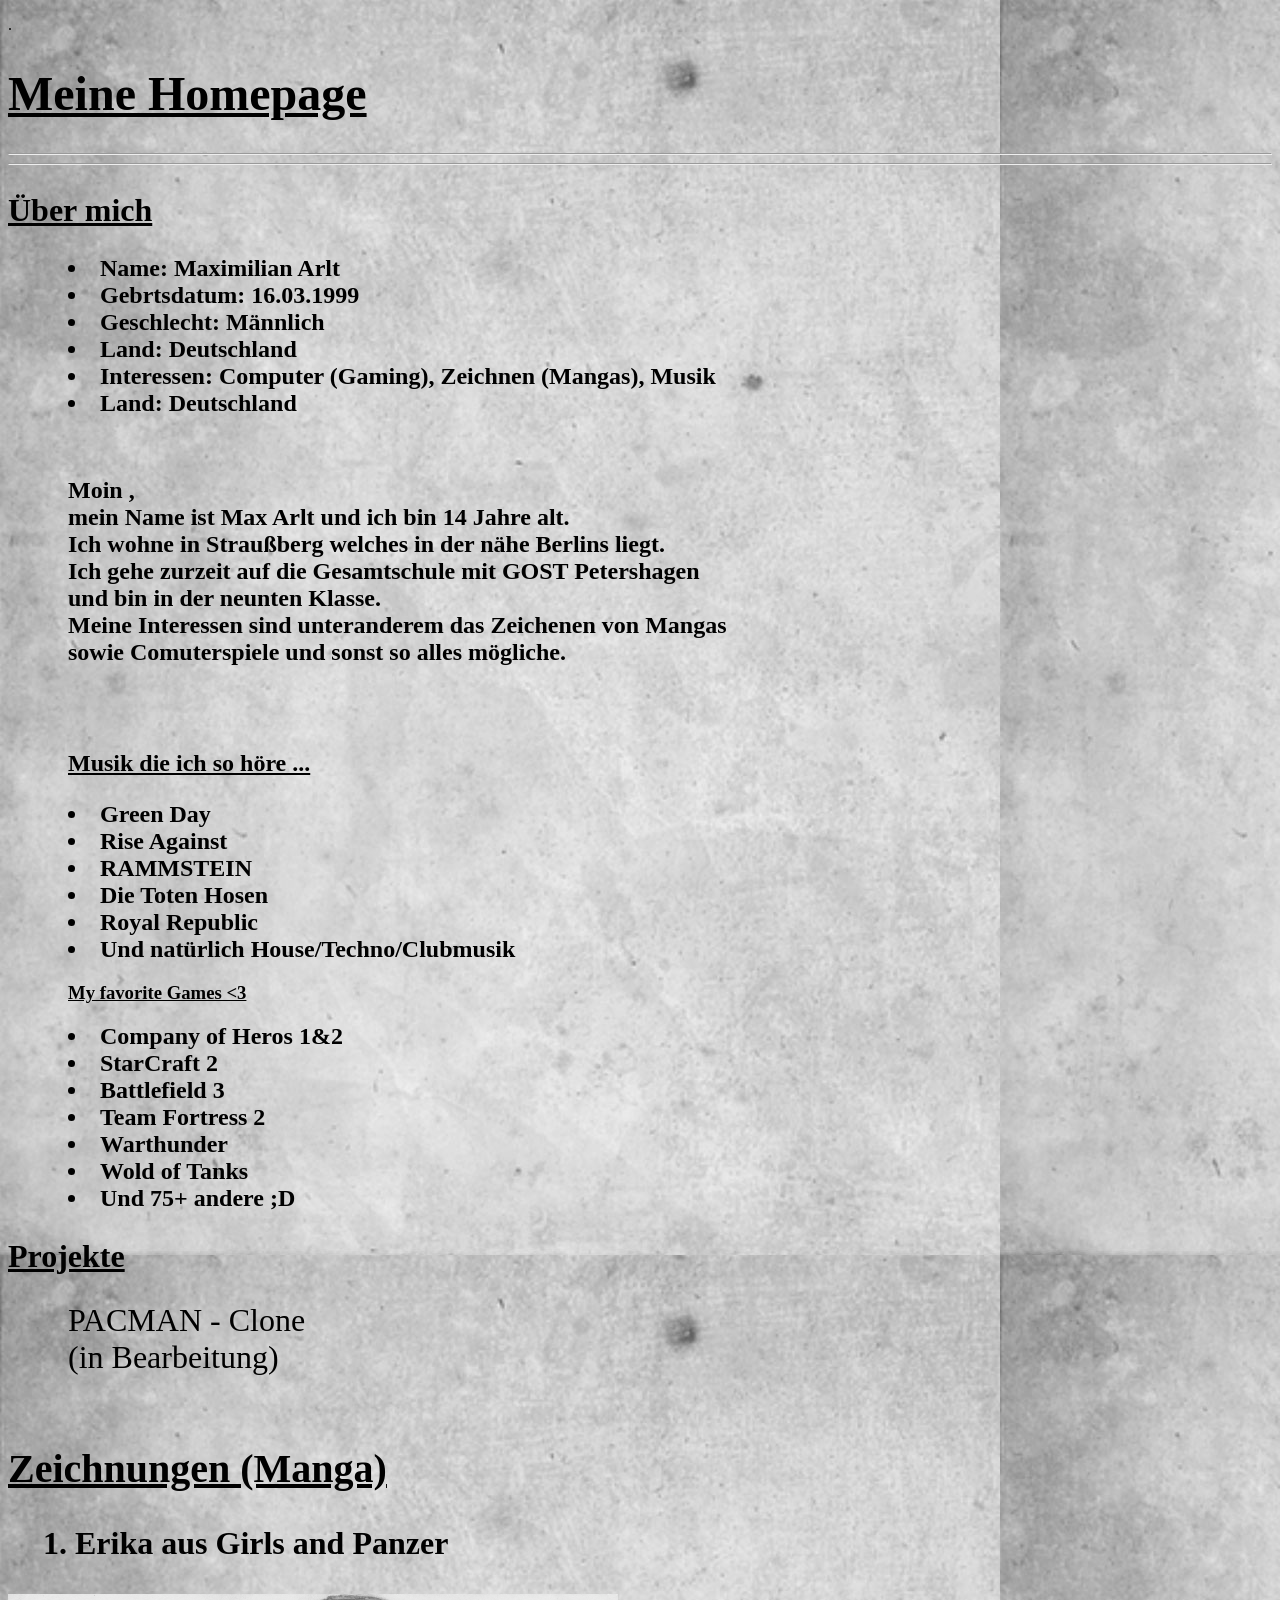
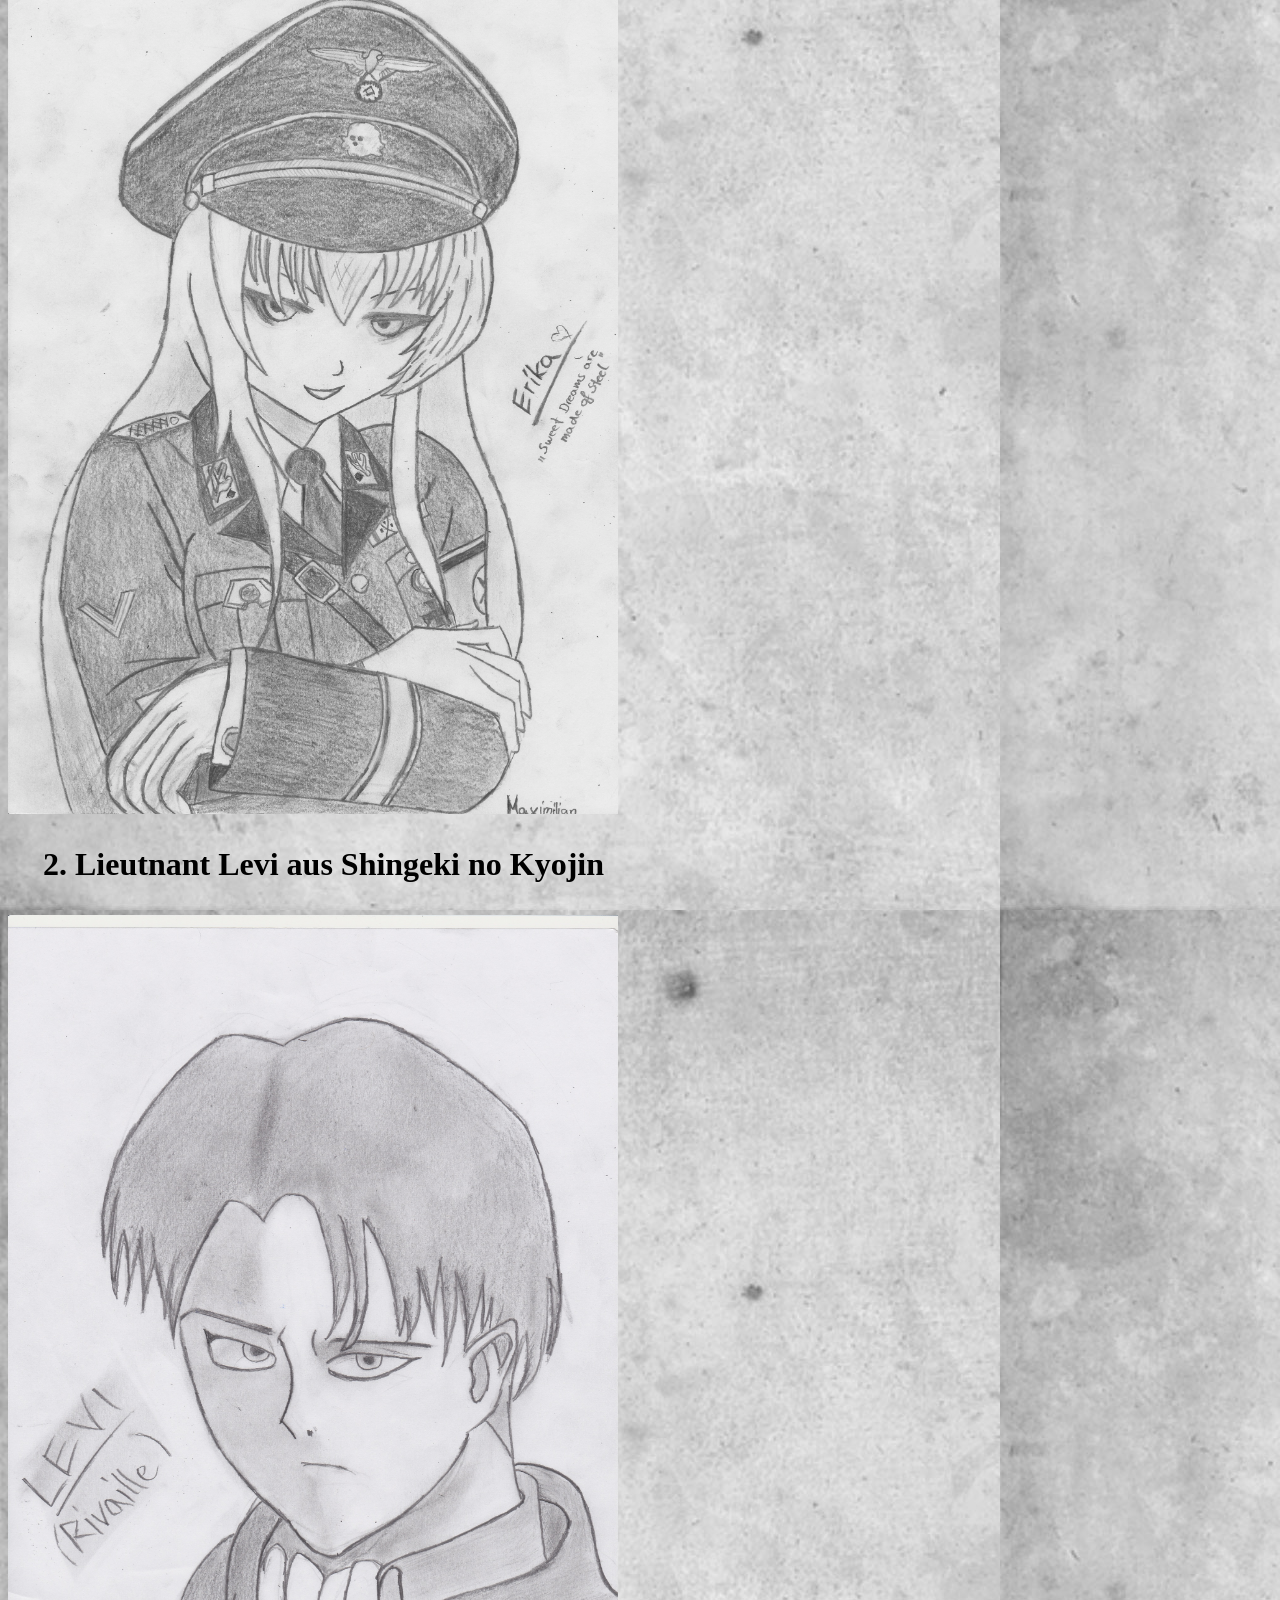
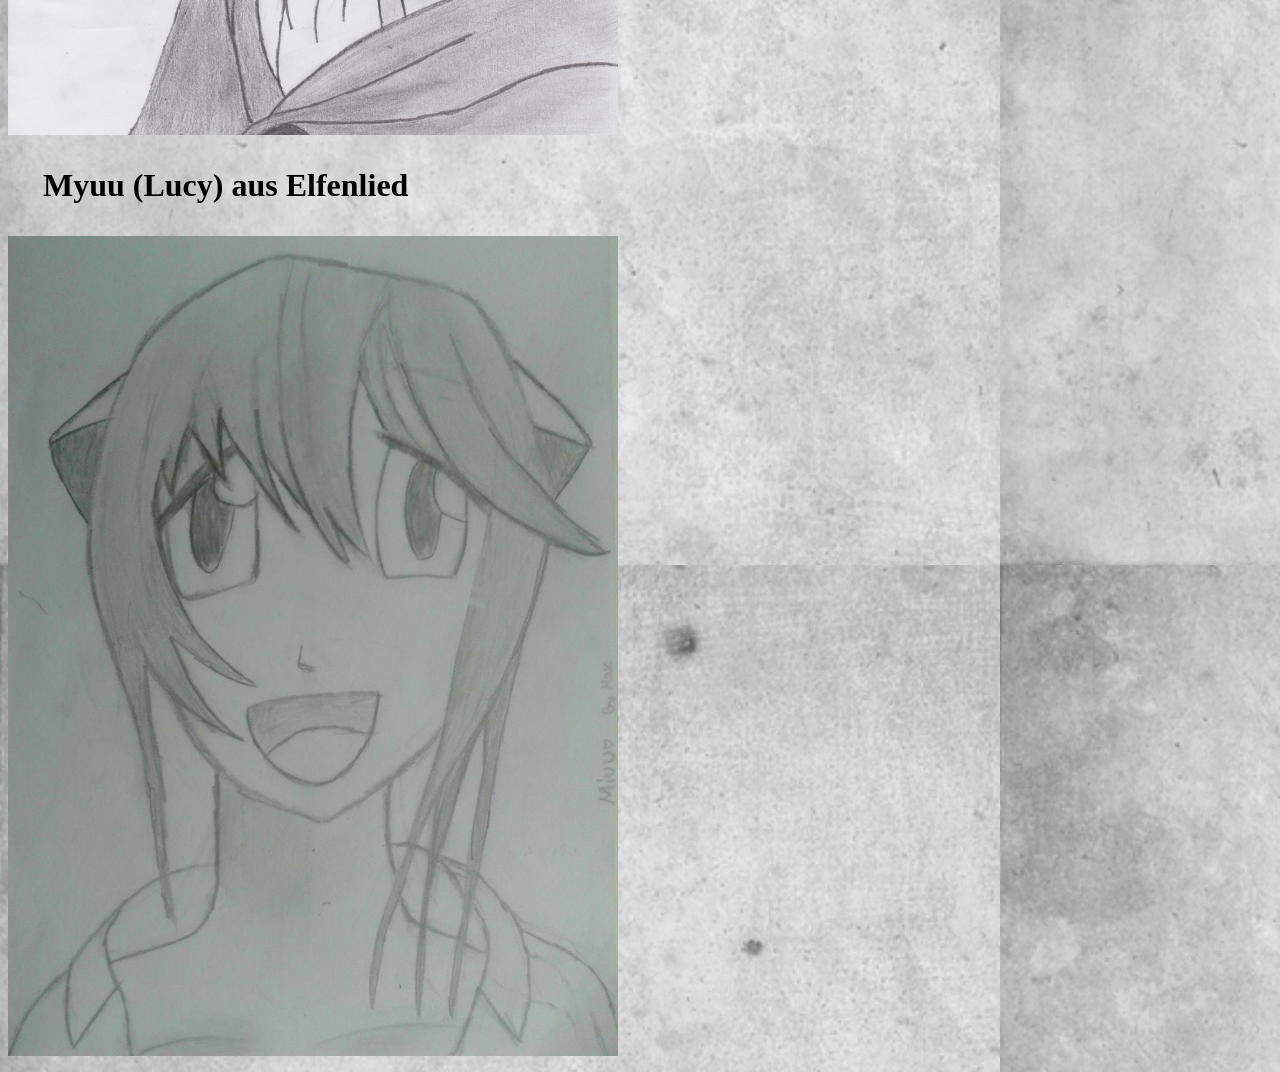
<file: index.html>
<!DOCTYPE HTML PUBLIC "-//W3C//DTD HTML 4.01 Transitional//EN"
       "http://www.w3.org/TR/html4/loose.dtd">

<html>

<head> 
     <link rel="stylesheet" type="text/css" href="homepage.css">
     <meta http-equiv="Content-Type" content="text/html; charset=utf-8">
	 <title>Homepage - ALLstarMAx</title>
</head>

<body background="hintergrund.jpg";>
    <p> . </p>
    <h1 style="font-size:300%; align: center"><u> Meine Homepage </u></h1>

    <hr><hr/>

    <h2 style="font-size:200%" class="offset2"><u> Über mich </u></h2>
      <div class="offset3">
        <li>Name: Maximilian Arlt</li>
        <li>Gebrtsdatum: 16.03.1999 </li>
        <li>Geschlecht: Männlich</li>
        <li>Land: Deutschland</li>
        <li>Interessen: Computer (Gaming), Zeichnen (Mangas), Musik </li>
        <li>Land: Deutschland</li>
        <br>
        <br>
        <p class="offset1" > Moin , <br> mein Name ist Max Arlt und ich bin 14 Jahre alt. <br> Ich wohne in Straußberg welches in der nähe Berlins liegt. <br> Ich gehe zurzeit auf die Gesamtschule mit GOST Petershagen <br> und bin in der neunten Klasse.<br> Meine Interessen sind unteranderem das Zeichenen von Mangas <br> sowie Comuterspiele und sonst so alles mögliche.</p> 
        <br>
        <br>
      </div>
    <h3 class="offset1"><u> Musik die ich so höre ...</u></h3>
    <div class="offset3">
        <li>Green Day</li>
        <li>Rise Against</li>
        <li>RAMMSTEIN</li>
        <li>Die Toten Hosen</li>
        <li>Royal Republic</li>
        <li>Und natürlich House/Techno/Clubmusik</li>
    

    <h3 class="fontEmulogic"><u> My favorite Games <3 </u> </h3>
    <div class="offset3">
      <li> Company of Heros 1&2</li>
      <li> StarCraft 2</li>
      <li> Battlefield 3</li>
      <li> Team Fortress 2</li>
      <li> Warthunder </li>
      <li> Wold of Tanks</li>
      <li> Und 75+ andere ;D </li>
    
 
    <h2 style="font-size:200%"><u> Projekte </u></h2>
    <div class="fontEmulogic"  style="font-size:200%"> PACMAN - Clone <br> (in Bearbeitung) </div>
    <br>
    <br>


    
    <h2 class="fontShanghai1"> <u> Zeichnungen (Manga) </u></h2> 
        <p class="fontShanghai2"> 1. Erika aus Girls and Panzer  </p>
        <p><img src="Erika V3 Kopie.png" width="610" height="820" name="Manga" alt= "Sweet dreams are made of steel"></p>
        <p class="fontShanghai2"> 2. Lieutnant Levi aus Shingeki no Kyojin</p>
        <p><img src="Lieutnant Levi Kopie.png" width="610" height="820" name="Manga" alt= "Shingeko no Kyojin"></p>
        <p class="fontShanghai2"> Myuu (Lucy) aus Elfenlied </p>
        <p><img src="Myuu.jpg" width="610" height="820" name="Manga" alt= "Elfenlied-Myuu"></p>






</body>
</html>
</file>
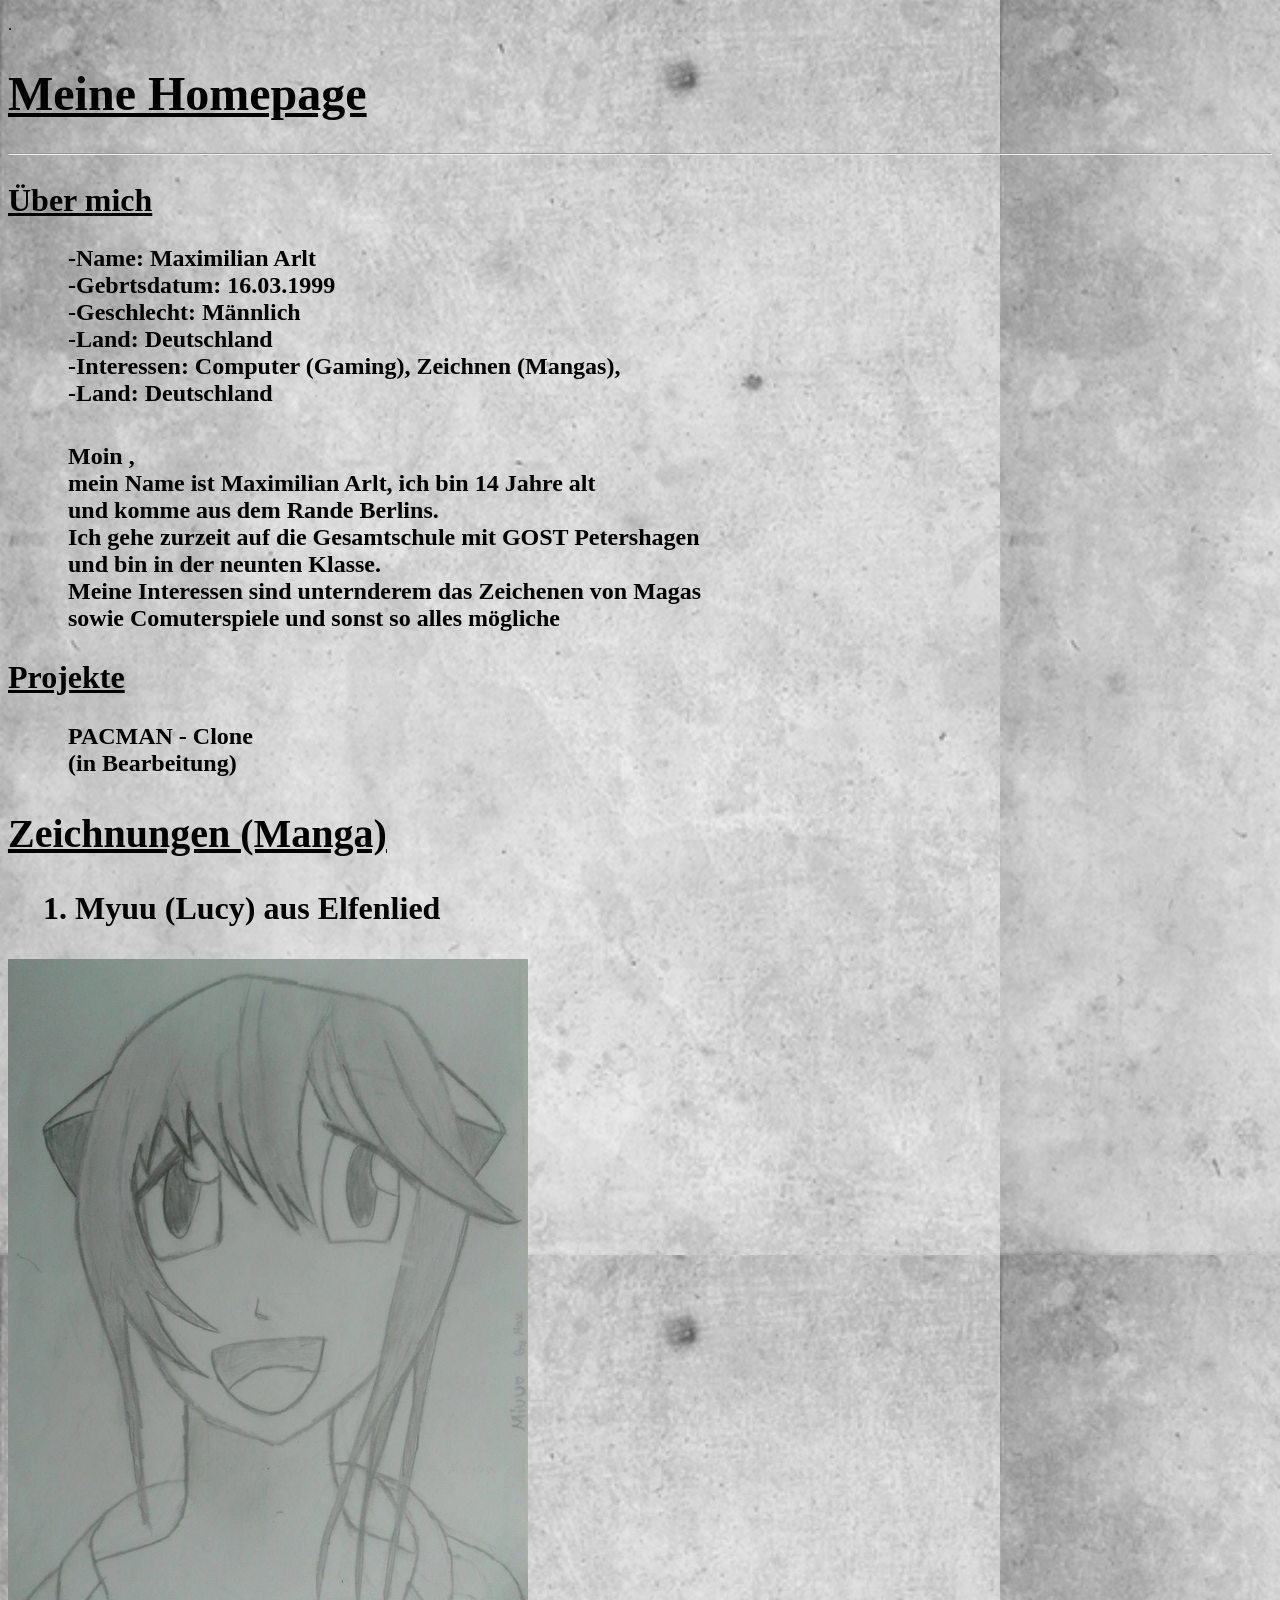
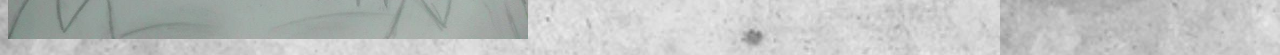
<file: homepage .html>
<!DOCTYPE HTML PUBLIC "-//W3C//DTD HTML 4.01 Transitional//EN"
       "http://www.w3.org/TR/html4/loose.dtd">

<html>
<head> 
     <link rel="stylesheet" type="text/css" href="homepage.css">
     <meta http-equiv="Content-Type" content="text/html; charset=utf-8">
	 <title>Homepage</title>
</head>
<body background="hintergrund.jpg";>
    <p> . </p>
	<h1 style="font-size:300%; align: center"><u> Meine Homepage </u></h1>
    <hr/>
    <h2 style="font-size:200%" class="offset2"><u> Über mich </u></h2>
    <div class="offset2">
        <div>-Name: Maximilian Arlt</div>
        <div>-Gebrtsdatum: 16.03.1999 </div>
        <div>-Geschlecht: Männlich</div>
        <div>-Land: Deutschland</div>
        <div>-Interessen: Computer (Gaming), Zeichnen (Mangas),</div>
        <div>-Land: Deutschland</div>
        <br>
        <br>
        <div> Moin , <br> mein Name ist Maximilian Arlt, ich bin 14 Jahre alt <br> und komme aus dem Rande Berlins. <br> Ich gehe zurzeit auf die Gesamtschule mit GOST Petershagen <br> und bin in der neunten Klasse.<br> Meine Interessen sind unternderem das Zeichenen von Magas <br> sowie Comuterspiele und sonst so alles mögliche</div>    
    </div>
    <h2 style="font-size:200%"><u> Projekte </u><h2/>
     <p class="fontEmulogic"  style="font-size:100%"%> PACMAN - Clone <br> (in Bearbeitung) </p>

    
    <h2 class="fontShanghai1"><u> Zeichnungen (Manga) </u></h2> 
        <p class="fontShanghai2"> 1. Myuu (Lucy) aus Elfenlied</p>
        <p><img src="Myuu.jpg" width="520" height="680" name="Manga" alt= "Elfenlied-Myuu"></p>



</body>
</html>
</file>
<file: homepage.css>
.offset1 {
	margin-left: 60px; 
	font-weight: bold; 
	font-size: 150%;
}


.offset2 div {
	margin-left: 60px; 
	font-weight: bold; 
	font-size: 150%;

}

.offset3 li {
	margin-left: 60px; 
	font-weight: bold; 
	font-size: 150%;

}

.fontEmulogic {
	margin-left: 60px; 
	font-family: Emulogic;
	src: url(emulogic.ttf);
}


.fontHand {
	font-family: Hand;
	src: url(Hand.ttf);
}

.hand200 {
	margin-left: 60px; 
	font-size: 200%;
	font-family: Hand;
	src: url(Hand.ttf);
}

.fontShanghai1 {
	font-weight: bold; 
	font-size: 250%;
    font-family: shanghai;
	src: url(shanghai.ttf);
}

.fontShanghai2 {
	margin-left: 35px;
	font-weight: bold;
    font-size: 200%;
    font-family: shanghai;
	src: url(shanghai.ttf);
}
</file>
